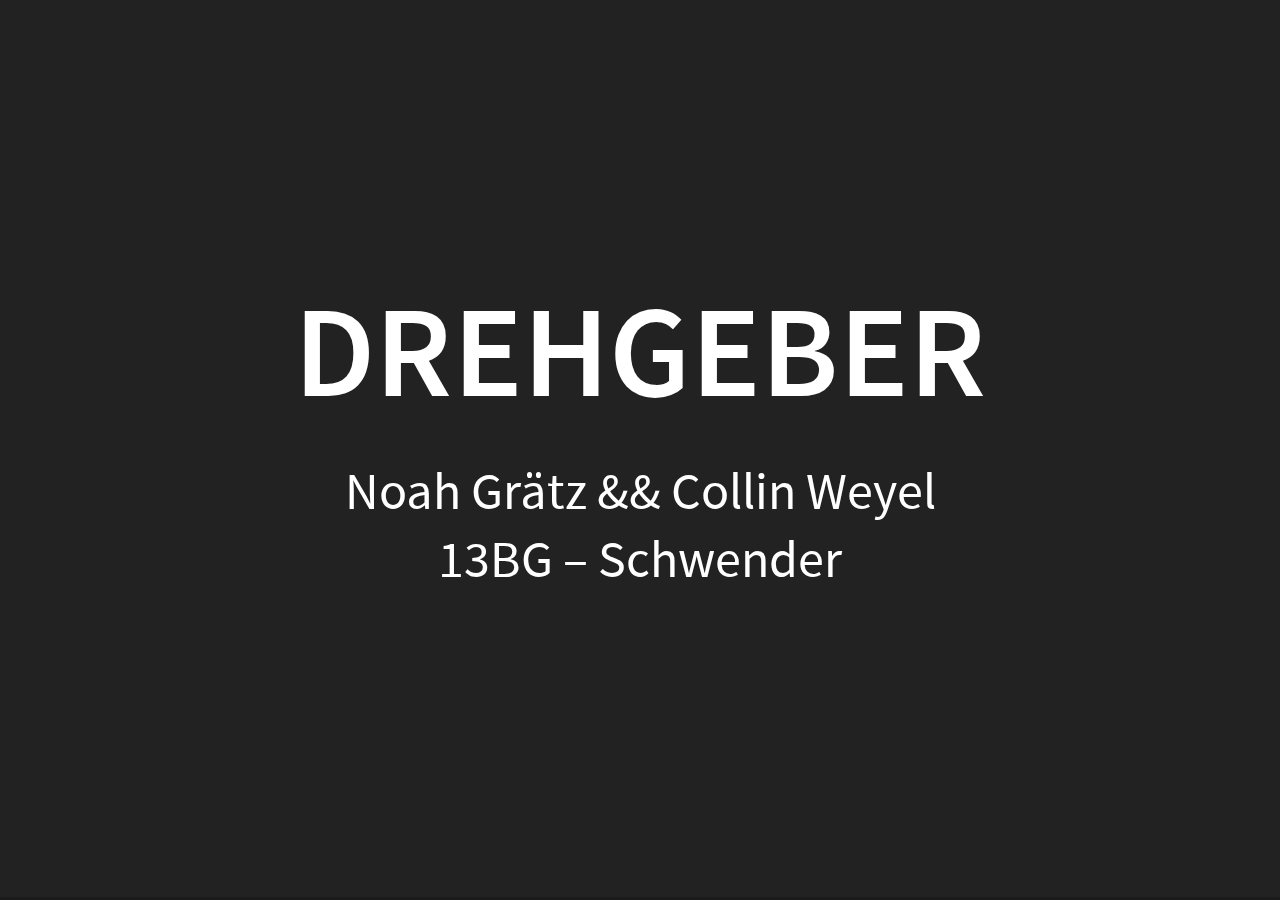
<file: docs/index.html>
<!doctype html>
<html>
	<head>
		<meta charset="utf-8">
		<meta name="viewport" content="width=device-width, initial-scale=1.0, maximum-scale=1.0, user-scalable=no">

		<title>Drehgeber</title>

		<link rel="stylesheet" href="css/reveal.css">
		<link rel="stylesheet" href="css/theme/black.css">

		<!-- Theme used for syntax highlighting of code -->
		<link rel="stylesheet" href="lib/css/hybrid.css">

		<!-- Light comby
		<link rel="stylesheet" href="css/theme/white.css">
		<link rel="stylesheet" href="lib/css/default.css">
		-->

		<link rel="stylesheet" href="css/custom.css">

	</head>
	<body>
		<div class="reveal">
			<div class="slides">
				<!-- Titlepage -->
				<section data-markdown>
					<textarea data-template>
						# Drehgeber

						Noah Grätz && Collin Weyel  
						13BG – Schwender
					</textarea>
				</section>

				<!-- Table of Contents -->
				<section>
					<h2>Inhalt</h2>

					<section data-markdown>
						<textarea data-template>
							* Überblick							<!-- .element: class="fragment" -->
							* Anwendungen						<!-- .element: class="fragment" -->
							* Funktionsprinzip					<!-- .element: class="fragment" -->
							* Bauarten							<!-- .element: class="fragment" -->
							* Implementierung					<!-- .element: class="fragment" -->
							* Quellen							<!-- .element: class="fragment" -->
						</textarea>
					</section>
				</section>

				<!-- Überblick -->
				<section>
					<h2 id="sh">Überblick</h2>

					<section id="sh" data-markdown data-background-image="DSC_0700-747x569.jpg">
						<textarea data-template>
							* Verarbeitung von Drehimpulsen		<!-- .element: class="fragment" -->
							* Drehrichtungsermittlung			<!-- .element: class="fragment" -->
							* Ermittlung von Position			<!-- .element: class="fragment" -->
						</textarea>					
					</section>

					<section>
						<table>
							<tr>
								<th><u>Inkrementalgeber</u></th>
								<th><u>Absolutgeber</u></th>
							</tr>
							<tr class="fragment">
								<th>Signal bei Schritt</th>
								<th>Aktuelle Position</th>
							</tr>
							<tr class="fragment">
								<th>Drehrichtung kann ermittelt werden</th>
								<th>Keine Drehrichtung</th>
							</tr>
							<tr class="fragment">
								<th>Position unbekannt</th>
							</tr>
						</table>
					</section>
				</section>

				<!-- Anwendungen -->
				<section>
					<h2>Anwendungen</h2>

					<section data-markdown>
						<textarea data-template>
							* Drehzalmessung					<!-- .element: class="fragment" -->  
							![https://www.elmtec.de/artikel/bilder/Rotaro%203.jpg](Rotaro3.jpg)		<!-- .element: class="fragment fade-in-then-out float" -->
							* Positionsmessung					<!-- .element: class="fragment" -->
							* Beispiele:						<!-- .element: class="fragment" -->
							 * Computermaus						<!-- .element: class="fragment" -->
							 * Kaffevollautomat					<!-- .element: class="fragment" -->
							 * Smart Watch						<!-- .element: class="fragment" -->
						</textarea>
					</section>
				</section>

				<!-- Funktionsprinzip -->
				<section>
					<h2>Funktionsprinzip</h2>

					<section data-markdown>
						<textarea data-template>
							## Inkrementaler Drehgeber
							* Anschlüsse: GND(-), VCC(+), SW, DT(B), CLK(A)  
							![https://upload.wikimedia.org/wikipedia/commons/1/1e/Incremental_directional_encoder.gif](Incremental_directional_encoder.gif)	<!-- .element: class="fragment fade-in-then-out float" -->
							![https://howtomechatronics.com/wp-content/uploads/2016/07/Rotary-Encoder-Output-Signal-Working-Principle-Photo-.png](Rotary-Encoder-Output-Signal-Working-Principle-Photo-.png)	<!-- .element: class="fragment fade-in" -->
							* Messart ist egal					<!-- .element: class="fragment" -->
						</textarea>
					</section>

					<section data-markdown>
						<textarea data-template>
							## Absoluter Drehgeber
							* Anschlüsse: GND(-), VCC(+), SW, A, B, C, ...  
							![https://upload.wikimedia.org/wikipedia/commons/0/0b/Encoder_disc_%283-Bit_binary%29.svg](Encoder_disc.png) <!-- .element: class="fragment fade-in-then-out float" -->
							![https://www.anaheimautomation.com/manuals/forms/images/Absolute%20Encoder%20disk%20with%20concentric%20circle%20pattern.png](AbsoluteEncoderdisk.png) <!-- .element: class="fragment fade-in" -->
							* 2⁹ = 512 Schritte					<!-- .element: class="fragment" -->
						</textarea>
					</section>
				</section>

				<!-- Bauarten -->
				<section>
					<h2>Bauarten</h2>

					<section data-markdown>
						<textarea data-template>
							## Mechanischer Drehregler
							![https://howtomechatronics.com/wp-content/uploads/2016/07/Rotary-Encoder-How-It-Works-Working-Principle.png](Rotary-Encoder-How-It-Works-Working-Principle.png)
						</textarea>
					</section>

					<section data-markdown>
						<textarea data-template>
						 ## Optischer Drehgeber
						 ![https://rn-wissen.de/wiki/images/5/5f/Gp1a30.jpg](Gp1a30.jpg)
						</textarea>
					</section>
				</section>

				<!-- Implementierung -->
				<section>
					<h2>Implementierung</h2>

					<section data-markdown>
						<textarea data-template>
							### Variablen in C++

							```
							const int A = 4;
							const int B = 8;
							const int GR = 5;
							const int RO = 6;
							const int GE = 7;

							int value = 0;
							int aLast;

							int state = 000;
							```
						</textarea>
					</section>

					<section data-markdown>
						<textarea data-template>
							### Setup in C++

							```
							void setup() {
								Serial.begin(9600);
							  
								pinMode(A, INPUT);
								pinMode(B, INPUT);
								aLast = digitalRead(A);
							  
								digitalWrite(GR, HIGH);
								state = 001;
							  }
							```
						</textarea>
					</section>

					<section data-markdown>
						<textarea data-template>
							### Main in C++

							```
							void loop() {
							  int aNow = digitalRead(A);
							  int bNow = digitalRead(B);

							  if (aLast != aNow){
							    if (bNow != aNow){
									value++;
									clockwise();
								}else{
									value--;
									counterclockwise();
								}	
							    aLast = aNow;
							    Serial.println(value);
							  }
							}
							```
						</textarea>
					</section>

					<section data-markdown>
						<textarea data-template>
							### Clockwise in C++

							```
							void clockwise(){
								if (state == 001){
								  digitalWrite(GR, LOW);
								  digitalWrite(RO, HIGH);
								  state = 010;
								}else if (state == 010){
								  digitalWrite(RO, LOW);
								  digitalWrite(GE, HIGH);
								  state = 100;
								}else if (state == 100){
								  digitalWrite(GE, LOW);
								  digitalWrite(GR, HIGH);
								  state = 001;
								}
							  }
							```
						</textarea>
					</section>

					<section data-markdown>
						<textarea data-template>
							### Clockwise in C++

							```
							void counterclockwise(){
								if (state == 001){
								  digitalWrite(GR, LOW);
								  digitalWrite(GE, HIGH);
								  state = 100;
								}else if (state == 010){
								  digitalWrite(RO, LOW);
								  digitalWrite(GR, HIGH);
								  state = 001;
								}else if (state == 100){
								  digitalWrite(GE, LOW);
								  digitalWrite(RO, HIGH);
								  state = 010;
								}
							```
						</textarea>
					</section>

					<section data-markdown>
						<textarea data-template>
							### Setup in Assembler

							```
							INIT_REGISTER:
								IN    R16, DDRD      
								ANDI  R16, 0b11110011
								OUT   DDRD, R16
								IN    R16, PORTD     
								ORI   R16, 0b00001100
								OUT   PORTD, R16

								IN    R16, DDRB      
								ORI   R16, 0b00000111
								OUT   DDRB, R16

								IN    R16, PIND      
								ANDI  R16, 0b00000100

								SBI   PORTB, 2       
							```
						</textarea>
					</section>

					<section data-markdown>
						<textarea data-template>
							### MAIN in Assembler

							```
							MAIN:
								MOV   R18, R16        
								IN    R16, PIND       
								ANDI  R16, 0b00000100 
								CP    R16, R18        
								BREQ  MAIN            

								IN    R18, PIND       
								ANDI  R18, 0b00001000 
								LSR   R18             
								CP    R16, R18        

								IN    R18, PORTB      
								CBI   PORTB, 0        
								CBI   PORTB, 1        
								CBI   PORTB, 2        

								BREQ  COUNTERCLOCKWISE
													  
							```
						</textarea>
					</section>

					<section data-markdown>
						<textarea data-template>
							### CLOCKWISE in Assembler
							Gelb  -> Grün -> Rot

							```
							CLOCKWISE:
								SBRC  R18, 0     ; Wenn laut R18 die rote LED an war,
								SBI   PORTB, 1   ; die gelbe LED anschalten
								SBRC  R18, 1     ; Wenn laut R18 die gelbe LED an war,
								SBI   PORTB, 2   ; die gruene LED anschalten
								SBRC  R18, 2     ; Wenn laut R18 die gruene LED an war,
								SBI   PORTB, 0   ; die rote LED anschalten

								RJMP  MAIN       ; zurück zu MAIN springen
							```
						</textarea>
					</section>

					<section data-markdown>
						<textarea data-template>
							### COUNTERCLOCKWISE in Assembler
							Rot  -> Grün -> Gelb

							```
							COUNTERCLOCKWISE:
								SBRC  R18, 0      ; Wenn laut R18 die rote LED an war,
								SBI   PORTB, 2    ; die gruene LED anschalten
								SBRC  R18, 1      ; Wenn laut R18 die gelbe LED an war,
								SBI   PORTB, 0    ; die rote LED anschalten
								SBRC  R18, 2      ; Wenn laut R18 die gruene LED an war,
								SBI   PORTB, 1    ; die gelbe LED anschalten

								RJMP  MAIN        ; zurück zu MAIN springen
							```
						</textarea>
					</section>
				</section>

				<!-- Quellen -->
				<section>
					<h2>Quellen</h2>

					<section data-markdown>
						<textarea data-template>
							* Bilder:
							 * [rs-online](https://www.modmypi.com/image/cache/catalog/electronics/sensors/rotary-encoder/DSC_0700-747x569.jpg)
							 * [elmtec](https://www.elmtec.de/artikel/bilder/Rotaro%203.jpg)
							 * [wikimedia](https://upload.wikimedia.org/wikipedia/commons/1/1e/Incremental_directional_encoder.gif)
							 * [howtomechatronics](https://howtomechatronics.com/wp-content/uploads/2016/07/Rotary-Encoder-Output-Signal-Working-Principle-Photo-.png)
							 * [wikimedia](https://upload.wikimedia.org/wikipedia/commons/0/0b/Encoder_disc_%283-Bit_binary%29.svg)
							 * [anaheimautimation](https://www.anaheimautomation.com/manuals/forms/images/Absolute%20Encoder%20disk%20with%20concentric%20circle%20pattern.png)
							 * [howtomechatronics](https://howtomechatronics.com/wp-content/uploads/2016/07/Rotary-Encoder-How-It-Works-Working-Principle.png)
							 * [rn-wissen](https://rn-wissen.de/wiki/images/5/5f/Gp1a30.jpg)
						</textarea>
					</section>
				</section>
			</div>
		</div>

		<script src="lib/js/head.min.js"></script>
		<script src="js/reveal.js"></script>

		<script>
			// More info about config & dependencies:
			// - https://github.com/hakimel/reveal.js#configuration
			// - https://github.com/hakimel/reveal.js#dependencies
			Reveal.initialize({
				controls: false,

				dependencies: [
					{ src: 'plugin/markdown/marked.js' },
					{ src: 'plugin/markdown/markdown.js' },
					{ src: 'plugin/highlight/highlight.js', async: true, callback: function() { hljs.initHighlightingOnLoad(); } }
				]
			});
		</script>
	</body>
</html>
</file>
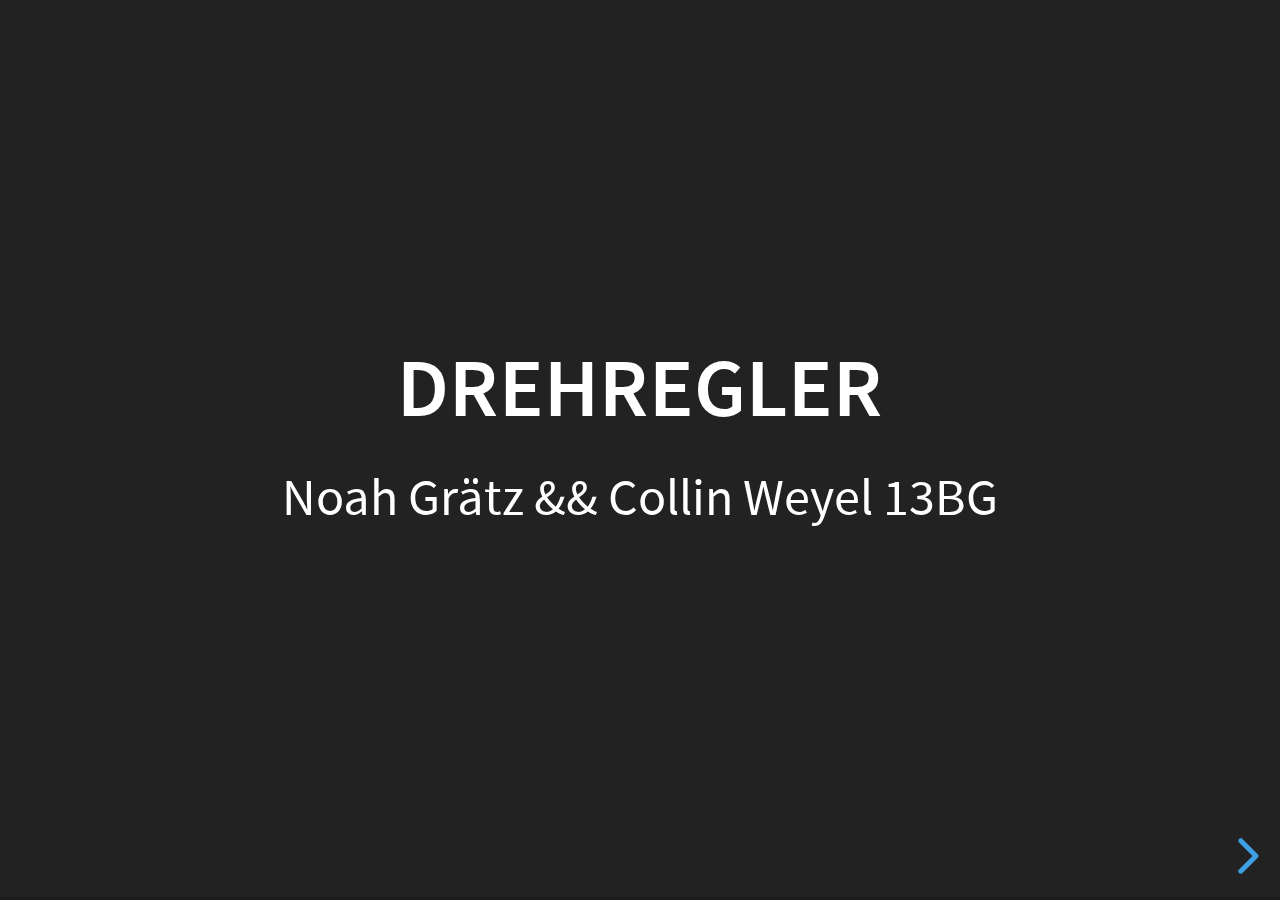
<file: presentation/index.html>
<!doctype html>
<html>
	<head>
		<meta charset="utf-8">
		<meta name="viewport" content="width=device-width, initial-scale=1.0, maximum-scale=1.0, user-scalable=no">

		<title>Drehregler</title>

		<link rel="stylesheet" href="css/reveal.css">
		<link rel="stylesheet" href="css/theme/black.css">

		<!-- Theme used for syntax highlighting of code -->
		<link rel="stylesheet" href="lib/css/zenburn.css">
	</head>
	<body>
		<div class="reveal">
			<div class="slides">
				<!-- Titlepage -->
				<section data-markdown>
					<textarea data-template>
						## Drehregler

						Noah Grätz && Collin Weyel
						13BG
					</textarea>
				</section>

				<!-- Table of Contents -->
				<section data-markdown>
					<textarea data-template>
						## Inhalt

						* Überblick
						* Verwendungszweck
						* Funktionsprinzip
						* Bauarten
						* Anschaltung
						* Implementierung
					</textarea>
				</section>

				<!-- Überblick -->
				<section data-markdown>
					<textarea data-template>

					</textarea>
				</section>
			</div>
		</div>

		<script src="lib/js/head.min.js"></script>
		<script src="js/reveal.js"></script>

		<script>
			// More info about config & dependencies:
			// - https://github.com/hakimel/reveal.js#configuration
			// - https://github.com/hakimel/reveal.js#dependencies
			Reveal.initialize({
				dependencies: [
					{ src: 'plugin/markdown/marked.js' },
					{ src: 'plugin/markdown/markdown.js' },
					{ src: 'plugin/highlight/highlight.js', async: true, callback: function() { hljs.initHighlightingOnLoad(); } }
				]
			});
		</script>
	</body>
</html>
</file>
<file: docs/css/theme/black.css>
/**
 * Black theme for reveal.js. This is the opposite of the 'white' theme.
 *
 * By Hakim El Hattab, http://hakim.se
 */
@import url(../../lib/font/source-sans-pro/source-sans-pro.css);
section.has-light-background, section.has-light-background h1, section.has-light-background h2, section.has-light-background h3, section.has-light-background h4, section.has-light-background h5, section.has-light-background h6 {
  color: #222; }

/*********************************************
 * GLOBAL STYLES
 *********************************************/
body {
  background: #222;
  background-color: #222; }

.reveal {
  font-family: "Source Sans Pro", Helvetica, sans-serif;
  font-size: 42px;
  font-weight: normal;
  color: #fff; }

::selection {
  color: #fff;
  background: #bee4fd;
  text-shadow: none; }

::-moz-selection {
  color: #fff;
  background: #bee4fd;
  text-shadow: none; }

.reveal .slides section,
.reveal .slides section > section {
  line-height: 1.3;
  font-weight: inherit; }

/*********************************************
 * HEADERS
 *********************************************/
.reveal h1,
.reveal h2,
.reveal h3,
.reveal h4,
.reveal h5,
.reveal h6 {
  margin: 0 0 20px 0;
  color: #fff;
  font-family: "Source Sans Pro", Helvetica, sans-serif;
  font-weight: 600;
  line-height: 1.2;
  letter-spacing: normal;
  text-transform: uppercase;
  text-shadow: none;
  word-wrap: break-word; }

.reveal h1 {
  font-size: 2.5em; }

.reveal h2 {
  font-size: 1.6em; }

.reveal h3 {
  font-size: 1.3em; }

.reveal h4 {
  font-size: 1em; }

.reveal h1 {
  text-shadow: none; }

/*********************************************
 * OTHER
 *********************************************/
.reveal p {
  margin: 20px 0;
  line-height: 1.3; }

/* Ensure certain elements are never larger than the slide itself */
.reveal img,
.reveal video,
.reveal iframe {
  max-width: 95%;
  max-height: 95%; }

.reveal strong,
.reveal b {
  font-weight: bold; }

.reveal em {
  font-style: italic; }

.reveal ol,
.reveal dl,
.reveal ul {
  display: inline-block;
  text-align: left;
  margin: 0 0 0 1em; }

.reveal ol {
  list-style-type: decimal; }

.reveal ul {
  list-style-type: disc; }

.reveal ul ul {
  list-style-type: square; }

.reveal ul ul ul {
  list-style-type: circle; }

.reveal ul ul,
.reveal ul ol,
.reveal ol ol,
.reveal ol ul {
  display: block;
  margin-left: 40px; }

.reveal dt {
  font-weight: bold; }

.reveal dd {
  margin-left: 40px; }

.reveal blockquote {
  display: block;
  position: relative;
  width: 70%;
  margin: 20px auto;
  padding: 5px;
  font-style: italic;
  background: rgba(255, 255, 255, 0.05);
  box-shadow: 0px 0px 2px rgba(0, 0, 0, 0.2); }

.reveal blockquote p:first-child,
.reveal blockquote p:last-child {
  display: inline-block; }

.reveal q {
  font-style: italic; }

.reveal pre {
  display: block;
  position: relative;
  width: 90%;
  margin: 20px auto;
  text-align: left;
  font-size: 0.55em;
  font-family: monospace;
  line-height: 1.2em;
  word-wrap: break-word;
  box-shadow: 0px 0px 6px rgba(0, 0, 0, 0.3); }

.reveal code {
  font-family: monospace;
  text-transform: none; }

.reveal pre code {
  display: block;
  padding: 5px;
  overflow: auto;
  max-height: 400px;
  word-wrap: normal; }

.reveal table {
  margin: auto;
  border-collapse: collapse;
  border-spacing: 0; }

.reveal table th {
  font-weight: bold; }

.reveal table th,
.reveal table td {
  text-align: left;
  padding: 0.2em 0.5em 0.2em 0.5em;
  border-bottom: 1px solid; }

.reveal table th[align="center"],
.reveal table td[align="center"] {
  text-align: center; }

.reveal table th[align="right"],
.reveal table td[align="right"] {
  text-align: right; }

.reveal table tbody tr:last-child th,
.reveal table tbody tr:last-child td {
  border-bottom: none; }

.reveal sup {
  vertical-align: super;
  font-size: smaller; }

.reveal sub {
  vertical-align: sub;
  font-size: smaller; }

.reveal small {
  display: inline-block;
  font-size: 0.6em;
  line-height: 1.2em;
  vertical-align: top; }

.reveal small * {
  vertical-align: top; }

/*********************************************
 * LINKS
 *********************************************/
.reveal a {
  color: #42affa;
  text-decoration: none;
  -webkit-transition: color .15s ease;
  -moz-transition: color .15s ease;
  transition: color .15s ease; }

.reveal a:hover {
  color: #8dcffc;
  text-shadow: none;
  border: none; }

.reveal .roll span:after {
  color: #fff;
  background: #068de9; }

/*********************************************
 * IMAGES
 *********************************************/
.reveal section img {
  margin: 15px 0px;
  background: rgba(255, 255, 255, 0.12);
  border: 4px solid #fff;
  box-shadow: 0 0 10px rgba(0, 0, 0, 0.15); }

.reveal section img.plain {
  border: 0;
  box-shadow: none; }

.reveal a img {
  -webkit-transition: all .15s linear;
  -moz-transition: all .15s linear;
  transition: all .15s linear; }

.reveal a:hover img {
  background: rgba(255, 255, 255, 0.2);
  border-color: #42affa;
  box-shadow: 0 0 20px rgba(0, 0, 0, 0.55); }

/*********************************************
 * NAVIGATION CONTROLS
 *********************************************/
.reveal .controls {
  color: #42affa; }

/*********************************************
 * PROGRESS BAR
 *********************************************/
.reveal .progress {
  background: rgba(0, 0, 0, 0.2);
  color: #42affa; }

.reveal .progress span {
  -webkit-transition: width 800ms cubic-bezier(0.26, 0.86, 0.44, 0.985);
  -moz-transition: width 800ms cubic-bezier(0.26, 0.86, 0.44, 0.985);
  transition: width 800ms cubic-bezier(0.26, 0.86, 0.44, 0.985); }

/*********************************************
 * PRINT BACKGROUND
 *********************************************/
@media print {
  .backgrounds {
    background-color: #222; } }
</file>
<file: docs/lib/css/hybrid.css>
/*
vim-hybrid theme by w0ng (https://github.com/w0ng/vim-hybrid)
*/

/*background color*/
.hljs {
  display: block;
  overflow-x: auto;
  padding: 0.5em;
  background: #1d1f21;
}

/*selection color*/
.hljs::selection,
.hljs span::selection {
  background: #373b41;
}

.hljs::-moz-selection,
.hljs span::-moz-selection {
  background: #373b41;
}

/*foreground color*/
.hljs {
  color: #c5c8c6;
}

/*color: fg_yellow*/
.hljs-title,
.hljs-name {
  color: #f0c674;
}

/*color: fg_comment*/
.hljs-comment,
.hljs-meta,
.hljs-meta .hljs-keyword {
  color: #707880;
}

/*color: fg_red*/
.hljs-number,
.hljs-symbol,
.hljs-literal,
.hljs-deletion,
.hljs-link {
 color: #cc6666
}

/*color: fg_green*/
.hljs-string,
.hljs-doctag,
.hljs-addition,
.hljs-regexp,
.hljs-selector-attr,
.hljs-selector-pseudo {
  color: #b5bd68;
}

/*color: fg_purple*/
.hljs-attribute,
.hljs-code,
.hljs-selector-id {
 color: #b294bb;
}

/*color: fg_blue*/
.hljs-keyword,
.hljs-selector-tag,
.hljs-bullet,
.hljs-tag {
 color: #81a2be;
}

/*color: fg_aqua*/
.hljs-subst,
.hljs-variable,
.hljs-template-tag,
.hljs-template-variable {
  color: #8abeb7;
}

/*color: fg_orange*/
.hljs-type,
.hljs-built_in,
.hljs-builtin-name,
.hljs-quote,
.hljs-section,
.hljs-selector-class {
  color: #de935f;
}

.hljs-emphasis {
  font-style: italic;
}

.hljs-strong {
  font-weight: bold;
}
</file>
<file: docs/css/theme/white.css>
/**
 * White theme for reveal.js. This is the opposite of the 'black' theme.
 *
 * By Hakim El Hattab, http://hakim.se
 */
@import url(../../lib/font/source-sans-pro/source-sans-pro.css);
section.has-dark-background, section.has-dark-background h1, section.has-dark-background h2, section.has-dark-background h3, section.has-dark-background h4, section.has-dark-background h5, section.has-dark-background h6 {
  color: #fff; }

/*********************************************
 * GLOBAL STYLES
 *********************************************/
body {
  background: #fff;
  background-color: #fff; }

.reveal {
  font-family: "Source Sans Pro", Helvetica, sans-serif;
  font-size: 42px;
  font-weight: normal;
  color: #222; }

::selection {
  color: #fff;
  background: #98bdef;
  text-shadow: none; }

::-moz-selection {
  color: #fff;
  background: #98bdef;
  text-shadow: none; }

.reveal .slides section,
.reveal .slides section > section {
  line-height: 1.3;
  font-weight: inherit; }

/*********************************************
 * HEADERS
 *********************************************/
.reveal h1,
.reveal h2,
.reveal h3,
.reveal h4,
.reveal h5,
.reveal h6 {
  margin: 0 0 20px 0;
  color: #222;
  font-family: "Source Sans Pro", Helvetica, sans-serif;
  font-weight: 600;
  line-height: 1.2;
  letter-spacing: normal;
  text-transform: uppercase;
  text-shadow: none;
  word-wrap: break-word; }

.reveal h1 {
  font-size: 2.5em; }

.reveal h2 {
  font-size: 1.6em; }

.reveal h3 {
  font-size: 1.3em; }

.reveal h4 {
  font-size: 1em; }

.reveal h1 {
  text-shadow: none; }

/*********************************************
 * OTHER
 *********************************************/
.reveal p {
  margin: 20px 0;
  line-height: 1.3; }

/* Ensure certain elements are never larger than the slide itself */
.reveal img,
.reveal video,
.reveal iframe {
  max-width: 95%;
  max-height: 95%; }

.reveal strong,
.reveal b {
  font-weight: bold; }

.reveal em {
  font-style: italic; }

.reveal ol,
.reveal dl,
.reveal ul {
  display: inline-block;
  text-align: left;
  margin: 0 0 0 1em; }

.reveal ol {
  list-style-type: decimal; }

.reveal ul {
  list-style-type: disc; }

.reveal ul ul {
  list-style-type: square; }

.reveal ul ul ul {
  list-style-type: circle; }

.reveal ul ul,
.reveal ul ol,
.reveal ol ol,
.reveal ol ul {
  display: block;
  margin-left: 40px; }

.reveal dt {
  font-weight: bold; }

.reveal dd {
  margin-left: 40px; }

.reveal blockquote {
  display: block;
  position: relative;
  width: 70%;
  margin: 20px auto;
  padding: 5px;
  font-style: italic;
  background: rgba(255, 255, 255, 0.05);
  box-shadow: 0px 0px 2px rgba(0, 0, 0, 0.2); }

.reveal blockquote p:first-child,
.reveal blockquote p:last-child {
  display: inline-block; }

.reveal q {
  font-style: italic; }

.reveal pre {
  display: block;
  position: relative;
  width: 90%;
  margin: 20px auto;
  text-align: left;
  font-size: 0.55em;
  font-family: monospace;
  line-height: 1.2em;
  word-wrap: break-word;
  box-shadow: 0px 0px 6px rgba(0, 0, 0, 0.3); }

.reveal code {
  font-family: monospace;
  text-transform: none; }

.reveal pre code {
  display: block;
  padding: 5px;
  overflow: auto;
  max-height: 400px;
  word-wrap: normal; }

.reveal table {
  margin: auto;
  border-collapse: collapse;
  border-spacing: 0; }

.reveal table th {
  font-weight: bold; }

.reveal table th,
.reveal table td {
  text-align: left;
  padding: 0.2em 0.5em 0.2em 0.5em;
  border-bottom: 1px solid; }

.reveal table th[align="center"],
.reveal table td[align="center"] {
  text-align: center; }

.reveal table th[align="right"],
.reveal table td[align="right"] {
  text-align: right; }

.reveal table tbody tr:last-child th,
.reveal table tbody tr:last-child td {
  border-bottom: none; }

.reveal sup {
  vertical-align: super;
  font-size: smaller; }

.reveal sub {
  vertical-align: sub;
  font-size: smaller; }

.reveal small {
  display: inline-block;
  font-size: 0.6em;
  line-height: 1.2em;
  vertical-align: top; }

.reveal small * {
  vertical-align: top; }

/*********************************************
 * LINKS
 *********************************************/
.reveal a {
  color: #2a76dd;
  text-decoration: none;
  -webkit-transition: color .15s ease;
  -moz-transition: color .15s ease;
  transition: color .15s ease; }

.reveal a:hover {
  color: #6ca0e8;
  text-shadow: none;
  border: none; }

.reveal .roll span:after {
  color: #fff;
  background: #1a53a1; }

/*********************************************
 * IMAGES
 *********************************************/
.reveal section img {
  margin: 15px 0px;
  background: rgba(255, 255, 255, 0.12);
  border: 4px solid #222;
  box-shadow: 0 0 10px rgba(0, 0, 0, 0.15); }

.reveal section img.plain {
  border: 0;
  box-shadow: none; }

.reveal a img {
  -webkit-transition: all .15s linear;
  -moz-transition: all .15s linear;
  transition: all .15s linear; }

.reveal a:hover img {
  background: rgba(255, 255, 255, 0.2);
  border-color: #2a76dd;
  box-shadow: 0 0 20px rgba(0, 0, 0, 0.55); }

/*********************************************
 * NAVIGATION CONTROLS
 *********************************************/
.reveal .controls {
  color: #2a76dd; }

/*********************************************
 * PROGRESS BAR
 *********************************************/
.reveal .progress {
  background: rgba(0, 0, 0, 0.2);
  color: #2a76dd; }

.reveal .progress span {
  -webkit-transition: width 800ms cubic-bezier(0.26, 0.86, 0.44, 0.985);
  -moz-transition: width 800ms cubic-bezier(0.26, 0.86, 0.44, 0.985);
  transition: width 800ms cubic-bezier(0.26, 0.86, 0.44, 0.985); }

/*********************************************
 * PRINT BACKGROUND
 *********************************************/
@media print {
  .backgrounds {
    background-color: #fff; } }
</file>
<file: docs/lib/css/default.css>
/*
Original highlight.js style (c) Ivan Sagalaev <maniac@softwaremaniacs.org>
*/

.hljs {
  display: block;
  overflow-x: auto;
  padding: 0.5em;
  background: #F0F0F0;
}


/* Base color: saturation 0; */

.hljs,
.hljs-subst {
  color: #444;
}

.hljs-comment {
  color: #888888;
}

.hljs-keyword,
.hljs-attribute,
.hljs-selector-tag,
.hljs-meta-keyword,
.hljs-doctag,
.hljs-name {
  font-weight: bold;
}


/* User color: hue: 0 */

.hljs-type,
.hljs-string,
.hljs-number,
.hljs-selector-id,
.hljs-selector-class,
.hljs-quote,
.hljs-template-tag,
.hljs-deletion {
  color: #880000;
}

.hljs-title,
.hljs-section {
  color: #880000;
  font-weight: bold;
}

.hljs-regexp,
.hljs-symbol,
.hljs-variable,
.hljs-template-variable,
.hljs-link,
.hljs-selector-attr,
.hljs-selector-pseudo {
  color: #BC6060;
}


/* Language color: hue: 90; */

.hljs-literal {
  color: #78A960;
}

.hljs-built_in,
.hljs-bullet,
.hljs-code,
.hljs-addition {
  color: #397300;
}


/* Meta color: hue: 200 */

.hljs-meta {
  color: #1f7199;
}

.hljs-meta-string {
  color: #4d99bf;
}


/* Misc effects */

.hljs-emphasis {
  font-style: italic;
}

.hljs-strong {
  font-weight: bold;
}
</file>
<file: docs/css/custom.css>
#sh{
    text-shadow: 2.5px 2.5px 4px #222, -1px -1px 4px #222, 2.5px -1px 4px #222, -1px 2.5px 4px #222;
}

.float{
    position: absolute;
}
</file>
<file: presentation/css/theme/black.css>
/**
 * Black theme for reveal.js. This is the opposite of the 'white' theme.
 *
 * By Hakim El Hattab, http://hakim.se
 */
@import url(../../lib/font/source-sans-pro/source-sans-pro.css);
section.has-light-background, section.has-light-background h1, section.has-light-background h2, section.has-light-background h3, section.has-light-background h4, section.has-light-background h5, section.has-light-background h6 {
  color: #222; }

/*********************************************
 * GLOBAL STYLES
 *********************************************/
body {
  background: #222;
  background-color: #222; }

.reveal {
  font-family: "Source Sans Pro", Helvetica, sans-serif;
  font-size: 42px;
  font-weight: normal;
  color: #fff; }

::selection {
  color: #fff;
  background: #bee4fd;
  text-shadow: none; }

::-moz-selection {
  color: #fff;
  background: #bee4fd;
  text-shadow: none; }

.reveal .slides section,
.reveal .slides section > section {
  line-height: 1.3;
  font-weight: inherit; }

/*********************************************
 * HEADERS
 *********************************************/
.reveal h1,
.reveal h2,
.reveal h3,
.reveal h4,
.reveal h5,
.reveal h6 {
  margin: 0 0 20px 0;
  color: #fff;
  font-family: "Source Sans Pro", Helvetica, sans-serif;
  font-weight: 600;
  line-height: 1.2;
  letter-spacing: normal;
  text-transform: uppercase;
  text-shadow: none;
  word-wrap: break-word; }

.reveal h1 {
  font-size: 2.5em; }

.reveal h2 {
  font-size: 1.6em; }

.reveal h3 {
  font-size: 1.3em; }

.reveal h4 {
  font-size: 1em; }

.reveal h1 {
  text-shadow: none; }

/*********************************************
 * OTHER
 *********************************************/
.reveal p {
  margin: 20px 0;
  line-height: 1.3; }

/* Ensure certain elements are never larger than the slide itself */
.reveal img,
.reveal video,
.reveal iframe {
  max-width: 95%;
  max-height: 95%; }

.reveal strong,
.reveal b {
  font-weight: bold; }

.reveal em {
  font-style: italic; }

.reveal ol,
.reveal dl,
.reveal ul {
  display: inline-block;
  text-align: left;
  margin: 0 0 0 1em; }

.reveal ol {
  list-style-type: decimal; }

.reveal ul {
  list-style-type: disc; }

.reveal ul ul {
  list-style-type: square; }

.reveal ul ul ul {
  list-style-type: circle; }

.reveal ul ul,
.reveal ul ol,
.reveal ol ol,
.reveal ol ul {
  display: block;
  margin-left: 40px; }

.reveal dt {
  font-weight: bold; }

.reveal dd {
  margin-left: 40px; }

.reveal blockquote {
  display: block;
  position: relative;
  width: 70%;
  margin: 20px auto;
  padding: 5px;
  font-style: italic;
  background: rgba(255, 255, 255, 0.05);
  box-shadow: 0px 0px 2px rgba(0, 0, 0, 0.2); }

.reveal blockquote p:first-child,
.reveal blockquote p:last-child {
  display: inline-block; }

.reveal q {
  font-style: italic; }

.reveal pre {
  display: block;
  position: relative;
  width: 90%;
  margin: 20px auto;
  text-align: left;
  font-size: 0.55em;
  font-family: monospace;
  line-height: 1.2em;
  word-wrap: break-word;
  box-shadow: 0px 0px 6px rgba(0, 0, 0, 0.3); }

.reveal code {
  font-family: monospace;
  text-transform: none; }

.reveal pre code {
  display: block;
  padding: 5px;
  overflow: auto;
  max-height: 400px;
  word-wrap: normal; }

.reveal table {
  margin: auto;
  border-collapse: collapse;
  border-spacing: 0; }

.reveal table th {
  font-weight: bold; }

.reveal table th,
.reveal table td {
  text-align: left;
  padding: 0.2em 0.5em 0.2em 0.5em;
  border-bottom: 1px solid; }

.reveal table th[align="center"],
.reveal table td[align="center"] {
  text-align: center; }

.reveal table th[align="right"],
.reveal table td[align="right"] {
  text-align: right; }

.reveal table tbody tr:last-child th,
.reveal table tbody tr:last-child td {
  border-bottom: none; }

.reveal sup {
  vertical-align: super;
  font-size: smaller; }

.reveal sub {
  vertical-align: sub;
  font-size: smaller; }

.reveal small {
  display: inline-block;
  font-size: 0.6em;
  line-height: 1.2em;
  vertical-align: top; }

.reveal small * {
  vertical-align: top; }

/*********************************************
 * LINKS
 *********************************************/
.reveal a {
  color: #42affa;
  text-decoration: none;
  -webkit-transition: color .15s ease;
  -moz-transition: color .15s ease;
  transition: color .15s ease; }

.reveal a:hover {
  color: #8dcffc;
  text-shadow: none;
  border: none; }

.reveal .roll span:after {
  color: #fff;
  background: #068de9; }

/*********************************************
 * IMAGES
 *********************************************/
.reveal section img {
  margin: 15px 0px;
  background: rgba(255, 255, 255, 0.12);
  border: 4px solid #fff;
  box-shadow: 0 0 10px rgba(0, 0, 0, 0.15); }

.reveal section img.plain {
  border: 0;
  box-shadow: none; }

.reveal a img {
  -webkit-transition: all .15s linear;
  -moz-transition: all .15s linear;
  transition: all .15s linear; }

.reveal a:hover img {
  background: rgba(255, 255, 255, 0.2);
  border-color: #42affa;
  box-shadow: 0 0 20px rgba(0, 0, 0, 0.55); }

/*********************************************
 * NAVIGATION CONTROLS
 *********************************************/
.reveal .controls {
  color: #42affa; }

/*********************************************
 * PROGRESS BAR
 *********************************************/
.reveal .progress {
  background: rgba(0, 0, 0, 0.2);
  color: #42affa; }

.reveal .progress span {
  -webkit-transition: width 800ms cubic-bezier(0.26, 0.86, 0.44, 0.985);
  -moz-transition: width 800ms cubic-bezier(0.26, 0.86, 0.44, 0.985);
  transition: width 800ms cubic-bezier(0.26, 0.86, 0.44, 0.985); }

/*********************************************
 * PRINT BACKGROUND
 *********************************************/
@media print {
  .backgrounds {
    background-color: #222; } }
</file>
<file: presentation/lib/css/zenburn.css>
/*

Zenburn style from voldmar.ru (c) Vladimir Epifanov <voldmar@voldmar.ru>
based on dark.css by Ivan Sagalaev

*/

.hljs {
  display: block;
  overflow-x: auto;
  padding: 0.5em;
  background: #3f3f3f;
  color: #dcdcdc;
}

.hljs-keyword,
.hljs-selector-tag,
.hljs-tag {
  color: #e3ceab;
}

.hljs-template-tag {
  color: #dcdcdc;
}

.hljs-number {
  color: #8cd0d3;
}

.hljs-variable,
.hljs-template-variable,
.hljs-attribute {
  color: #efdcbc;
}

.hljs-literal {
  color: #efefaf;
}

.hljs-subst {
  color: #8f8f8f;
}

.hljs-title,
.hljs-name,
.hljs-selector-id,
.hljs-selector-class,
.hljs-section,
.hljs-type {
  color: #efef8f;
}

.hljs-symbol,
.hljs-bullet,
.hljs-link {
  color: #dca3a3;
}

.hljs-deletion,
.hljs-string,
.hljs-built_in,
.hljs-builtin-name {
  color: #cc9393;
}

.hljs-addition,
.hljs-comment,
.hljs-quote,
.hljs-meta {
  color: #7f9f7f;
}


.hljs-emphasis {
  font-style: italic;
}

.hljs-strong {
  font-weight: bold;
}
</file>
